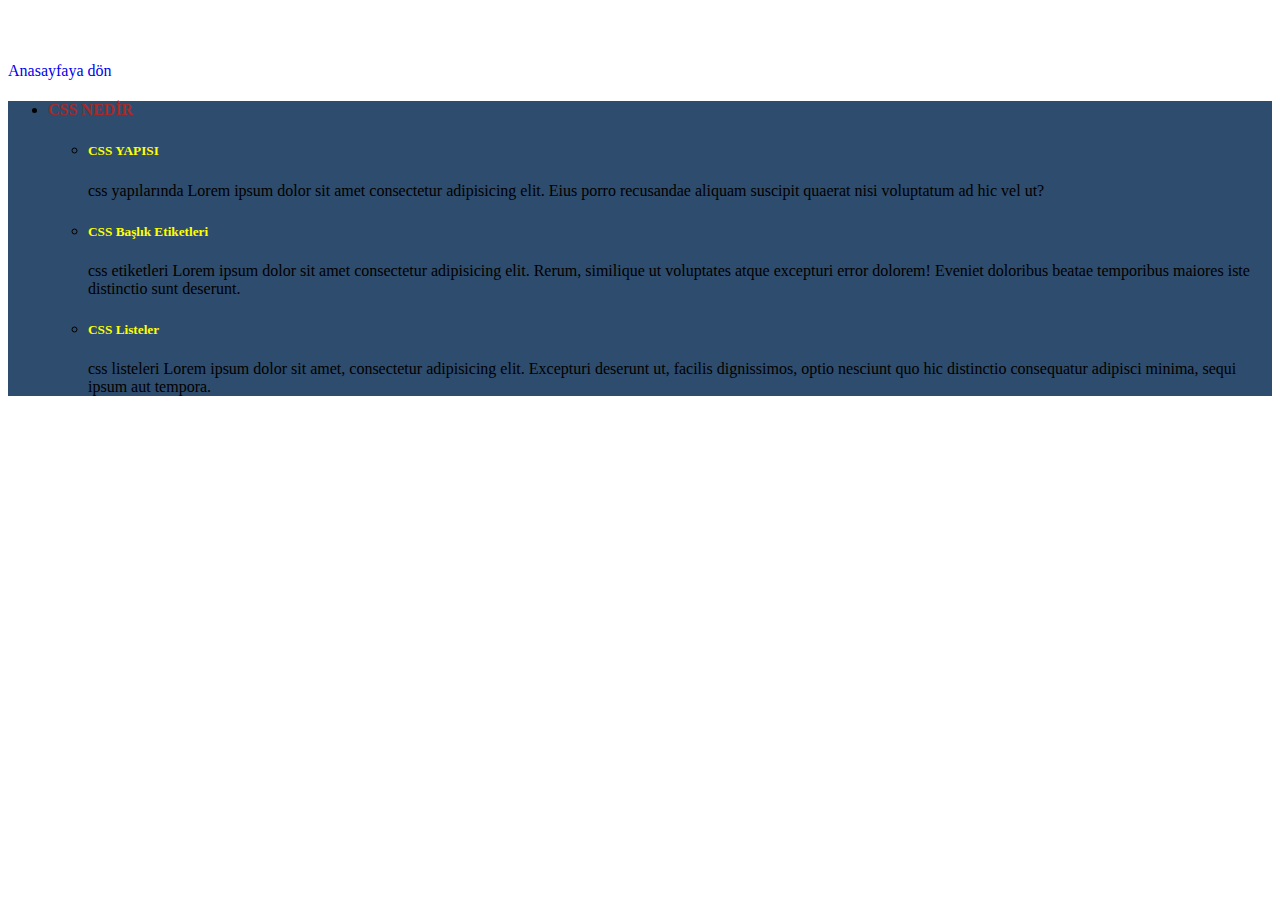
<file: css.html>
<!DOCTYPE html>
<html lang="en">
<head>
    <meta charset="UTF-8">
    <meta http-equiv="X-UA-Compatible" content="IE=edge">
    <meta name="viewport" content="width=device-width, initial-scale=1.0">
    <title>CSS NEDİR</title>
    <link rel="stylesheet" href="style.css">
</head>
<body>
    <section>
    <br><br><br>
<a href="index.html">Anasayfaya dön</a>
</section>
<article>
<ul>
    <li><h4 style="color: brown;"> CSS NEDİR</h4></li>     
 
         <ul>
             <li> <h5>CSS YAPISI</h5>
                css yapılarında Lorem ipsum dolor sit amet consectetur adipisicing elit. Eius porro recusandae aliquam suscipit quaerat nisi voluptatum ad hic vel ut?
             </li>
         </ul>
        
         <ul><li><h5>CSS Başlık Etiketleri</h5>
            css etiketleri Lorem ipsum dolor sit amet consectetur adipisicing elit. Rerum, similique ut voluptates atque excepturi error dolorem! Eveniet doloribus beatae temporibus maiores iste distinctio sunt deserunt.
             </li>
         </ul>
        <ul><li><h5>CSS Listeler</h5>
            css listeleri Lorem ipsum dolor sit amet, consectetur adipisicing elit. Excepturi deserunt ut, facilis dignissimos, optio nesciunt quo hic distinctio consequatur adipisci minima, sequi ipsum aut tempora.
             </li>
         </ul>
        
   
</ul> 
</article>

</html>
</file>
<file: style.css>
article{
    background-color: #2E4C6D;
}
h4{
    color:burlywood
}
h5{
    color: yellow;
}
a{
    text-decoration: none;
}
</file>
